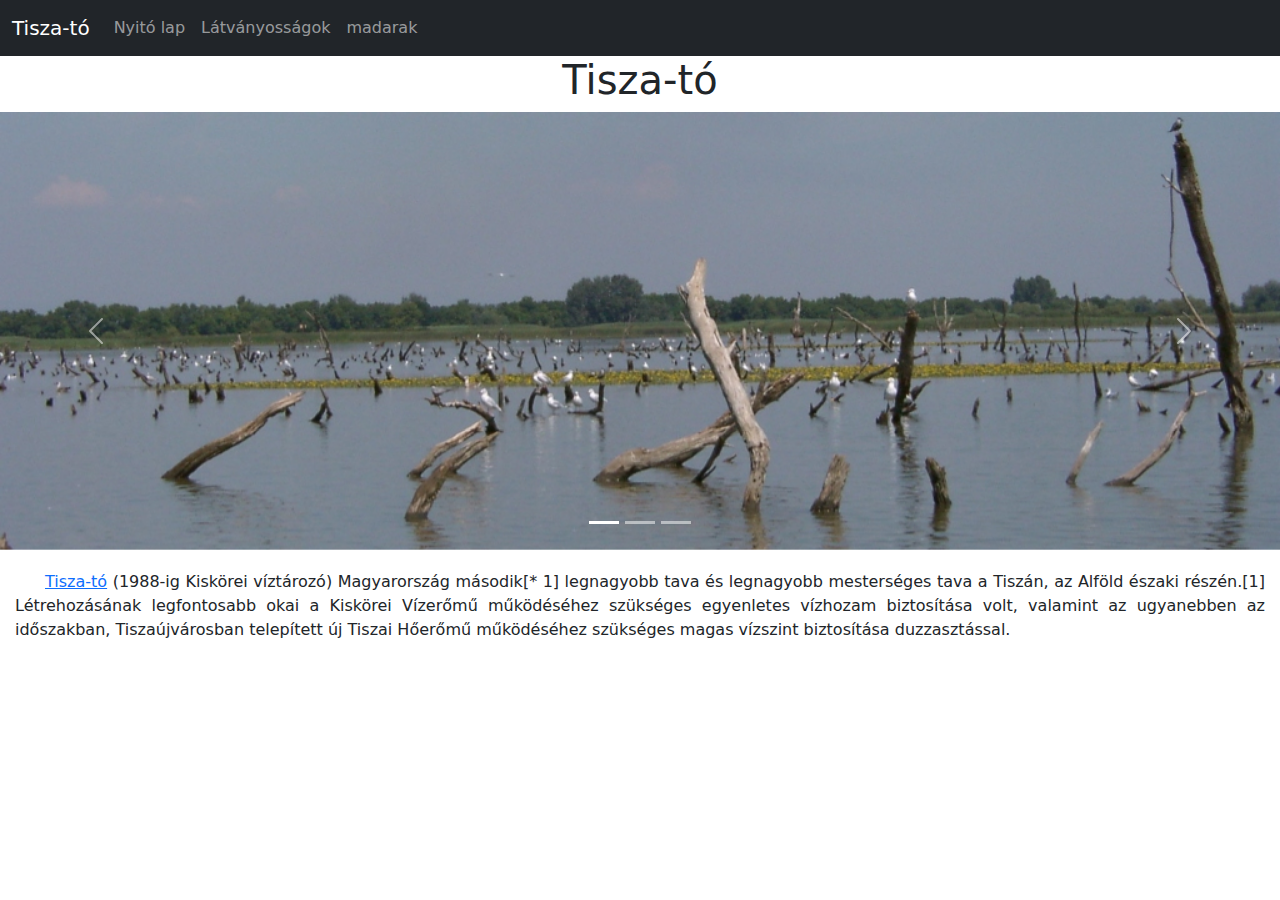
<file: index.html>
<!DOCTYPE html>
<html lang="en">
<head>
    <meta charset="UTF-8">
    <meta http-equiv="X-UA-Compatible" content="IE=edge">
    <meta name="viewport" content="width=device-width, initial-scale=1.0">
    <title>Tisza-tó</title>
<link rel="stylesheet" href="valami.css">
 <!-- Latest compiled and minified CSS -->
 <link href="https://cdn.jsdelivr.net/npm/bootstrap@5.3.2/dist/css/bootstrap.min.css" rel="stylesheet">

 <!-- Latest compiled JavaScript -->
 <script src="https://cdn.jsdelivr.net/npm/bootstrap@5.3.2/dist/js/bootstrap.bundle.min.js"></script> 

</head>
<body>
    <nav class="navbar navbar-expand-sm bg-dark navbar-dark">
        <div class="container-fluid">
          <a class="navbar-brand" href="#">Tisza-tó</a>
          <button class="navbar-toggler" type="button" data-bs-toggle="collapse" data-bs-target="#collapsibleNavbar">
            <span class="navbar-toggler-icon"></span>
          </button>
          <div class="collapse navbar-collapse" id="collapsibleNavbar">
            <ul class="navbar-nav">
              <li class="nav-item">
                <a class="nav-link" href="index.html">Nyitó lap</a>
              </li>
              <li class="nav-item">
                <a class="nav-link" href="latvanyossagok.html">Látványosságok</a>
              </li>
              <li class="nav-item">
                <a class="nav-link" href="madarak.html">madarak</a>
              </li>
            </ul>
          </div>
        </div>
      </nav> 
    <h1>Tisza-tó</h1>

<!-- Carousel -->
<div id="demo" class="carousel slide" data-bs-ride="carousel">

    <!-- Indicators/dots -->
    <div class="carousel-indicators">
      <button type="button" data-bs-target="#demo" data-bs-slide-to="0" class="active"></button>
      <button type="button" data-bs-target="#demo" data-bs-slide-to="1"></button>
      <button type="button" data-bs-target="#demo" data-bs-slide-to="2"></button>
    </div>
  
    <!-- The slideshow/carousel -->
    <div class="carousel-inner">
      <div class="carousel-item active">
        <img src="kepek/fej1.jpg" alt="Los Angeles" class="d-block w-100">
      </div>
      <div class="carousel-item">
        <img src="kepek/fej2.jpg" alt="Chicago" class="d-block w-100">
      </div>
      <div class="carousel-item">
        <img src="kepek/fej3.jpg" alt="New York" class="d-block w-100">
      </div>
    </div>
  
    <!-- Left and right controls/icons -->
    <button class="carousel-control-prev" type="button" data-bs-target="#demo" data-bs-slide="prev">
      <span class="carousel-control-prev-icon"></span>
    </button>
    <button class="carousel-control-next" type="button" data-bs-target="#demo" data-bs-slide="next">
      <span class="carousel-control-next-icon"></span>
    </button>
  </div>
  <div class="szoveg">
     <a href="https://hu.wikipedia.org/wiki/Tisza-t%C3%B3" target="_blank" id="hiv"> Tisza-tó</a> (1988-ig Kiskörei víztározó) Magyarország második[* 1] legnagyobb tava és legnagyobb mesterséges tava a Tiszán, az Alföld északi részén.[1] Létrehozásának legfontosabb okai a Kiskörei Vízerőmű működéséhez szükséges egyenletes vízhozam biztosítása volt, valamint az ugyanebben az időszakban, Tiszaújvárosban telepített új Tiszai Hőerőmű működéséhez szükséges magas vízszint biztosítása duzzasztással. 
  </div>

  
  </div>
</body>
</html>
</file>
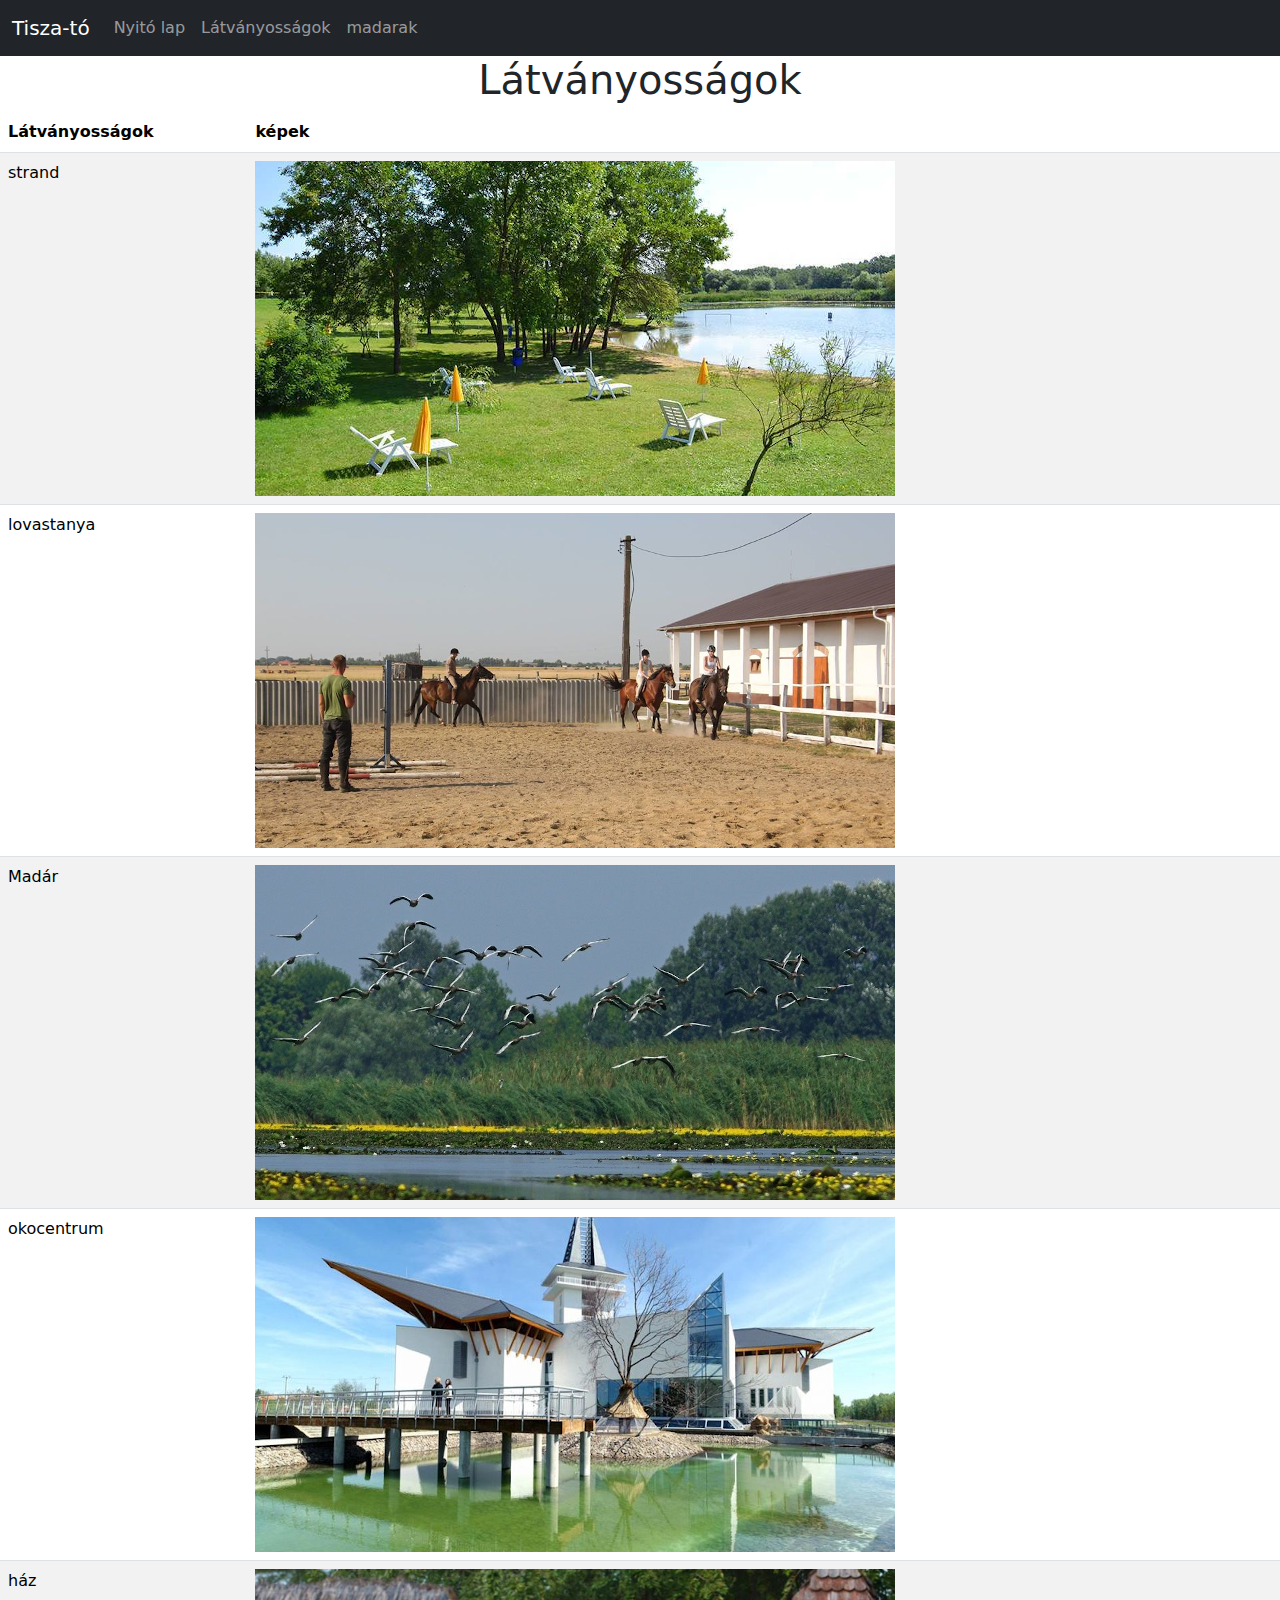
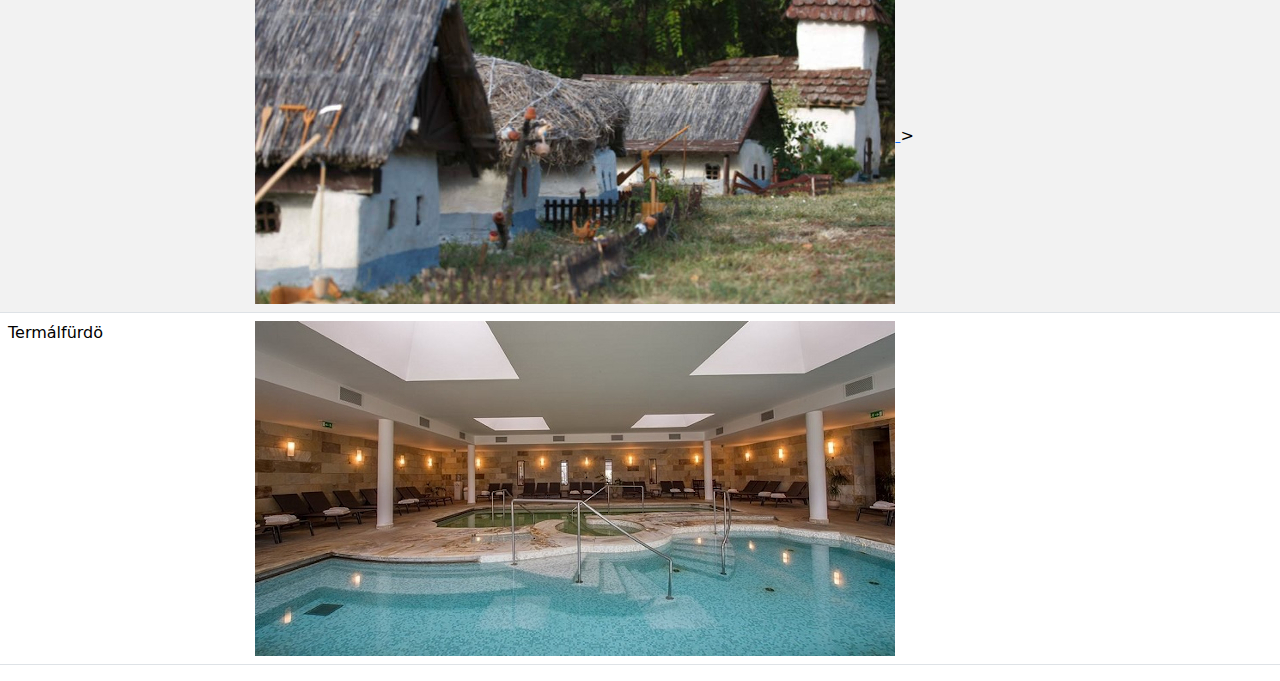
<file: latvanyossagok.html>
<!DOCTYPE html>
<html lang="en">
<head>
    <meta charset="UTF-8">
    <meta http-equiv="X-UA-Compatible" content="IE=edge">
    <meta name="viewport" content="width=device-width, initial-scale=1.0">
    <title>Tisza-tó</title>
<link rel="stylesheet" href="valami.css">
 <!-- Latest compiled and minified CSS -->
 <link href="https://cdn.jsdelivr.net/npm/bootstrap@5.3.2/dist/css/bootstrap.min.css" rel="stylesheet">

 <!-- Latest compiled JavaScript -->
 <script src="https://cdn.jsdelivr.net/npm/bootstrap@5.3.2/dist/js/bootstrap.bundle.min.js"></script> 

</head>
<body>
    <nav class="navbar navbar-expand-sm bg-dark navbar-dark">
        <div class="container-fluid">
          <a class="navbar-brand" href="#">Tisza-tó</a>
          <button class="navbar-toggler" type="button" data-bs-toggle="collapse" data-bs-target="#collapsibleNavbar">
            <span class="navbar-toggler-icon"></span>
          </button>
          <div class="collapse navbar-collapse" id="collapsibleNavbar">
            <ul class="navbar-nav">
              <li class="nav-item">
                <a class="nav-link" href="index.html">Nyitó lap</a>
              </li>
              <li class="nav-item">
                <a class="nav-link" href="latvanyossagok.html">Látványosságok</a>
              </li>
              <li class="nav-item">
                <a class="nav-link" href="madarak.html">madarak</a>
              </li>
            </ul>
          </div>
        </div>
      </nav> 
    <h1>Látványosságok</h1>
    
    <table class="table table-striped">
      <thead>
        <tr>
          <th>Látványosságok</th>
          <th>képek</th>
          
        </tr>
      </thead>
      <tbody>
        <tr>
          <td>strand</td>
          <td><a href="kepek/strand.jpg" target="_blank">
            <img src="kepek/strand.jpg" alt="Kép">
          </a>
          
        </tr>
        <tr>
          <td>lovastanya</td>
          <td> <a href="kepek/lovastanya.jpg" target="_blank">
            <img src="kepek/lovastanya.jpg" alt="Kép">
          </a>
          
        </tr>
        <tr>
          <td>Madár</td>
          <td><a href="kepek/madarrezervatum.jpg" target="_blank">
            <img src="kepek/madarrezervatum.jpg" alt="Kép">
          </a>
         <tr>
            <td>okocentrum</td>
            <td><a href="kepek/okocentrum.jpg" target="_blank">
              <img src="kepek/okocentrum.jpg" alt="Kép">
            </a>
            <tr>
              <td>ház</td>
              <td><a href="kepek/skanzen.jpg" target="_blank">
                <img src="kepek/skanzen.jpg" alt="Kép">
              </a>>
              <tr>
                <td>Termálfürdö</td>
                <td><a href="kepek/termalfurdo.jpg" target="_blank">
                  <img src="kepek/termalfurdo.jpg" alt="Kép">
                </a>

          
        </tr>
      </tbody>
    </table>


</body>
</html>
</file>
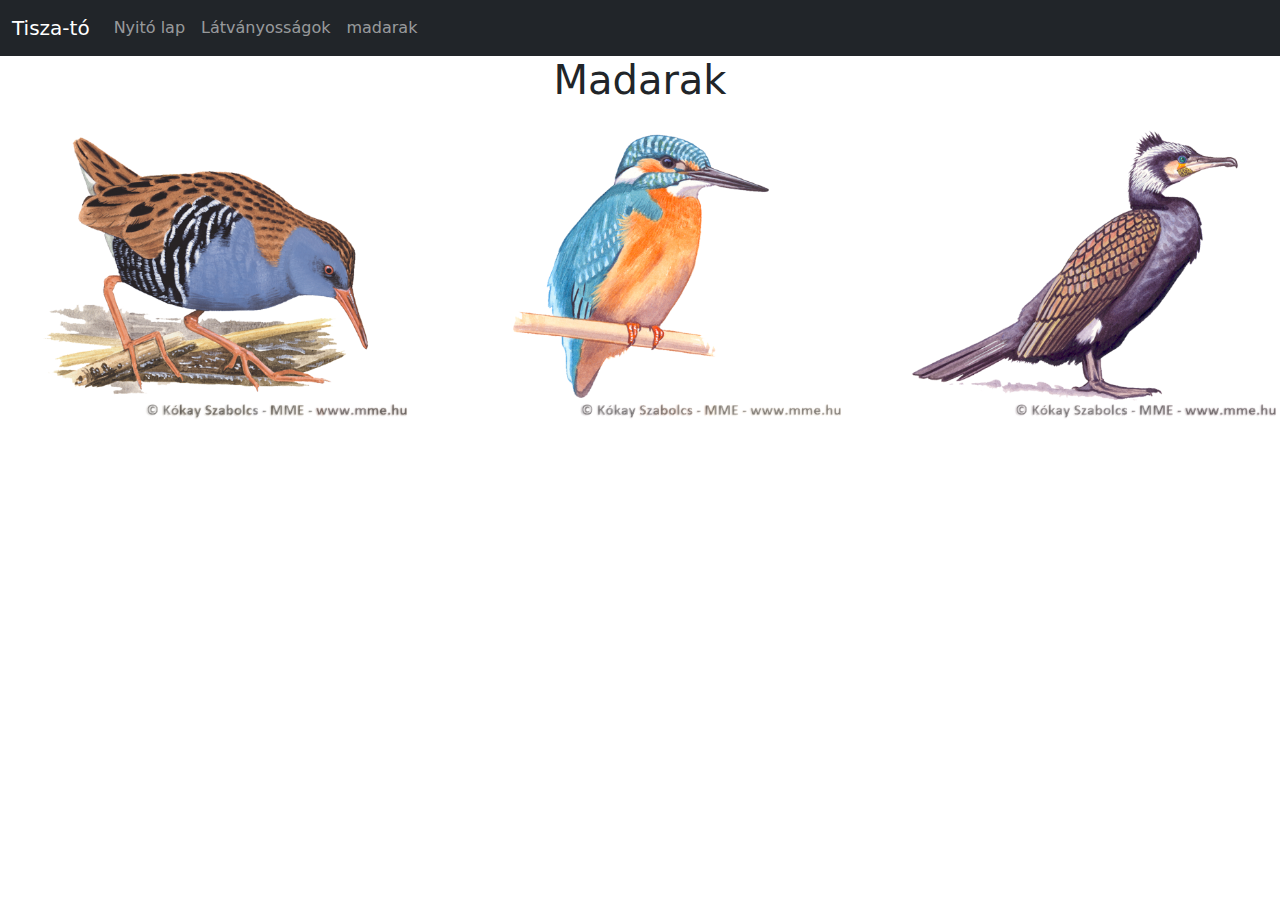
<file: madarak.html>
<!DOCTYPE html>
<html lang="en">
<head>
    <meta charset="UTF-8">
    <meta http-equiv="X-UA-Compatible" content="IE=edge">
    <meta name="viewport" content="width=device-width, initial-scale=1.0">
    <title>Tisza-tó</title>
<link rel="stylesheet" href="valami.css">
 <!-- Latest compiled and minified CSS -->
 <link href="https://cdn.jsdelivr.net/npm/bootstrap@5.3.2/dist/css/bootstrap.min.css" rel="stylesheet">

 <!-- Latest compiled JavaScript -->
 <script src="https://cdn.jsdelivr.net/npm/bootstrap@5.3.2/dist/js/bootstrap.bundle.min.js"></script> 

</head>
<body>
    <nav class="navbar navbar-expand-sm bg-dark navbar-dark">
        <div class="container-fluid">
          <a class="navbar-brand" href="#">Tisza-tó</a>
          <button class="navbar-toggler" type="button" data-bs-toggle="collapse" data-bs-target="#collapsibleNavbar">
            <span class="navbar-toggler-icon"></span>
          </button>
          <div class="collapse navbar-collapse" id="collapsibleNavbar">
            <ul class="navbar-nav">
              <li class="nav-item">
                <a class="nav-link" href="index.html">Nyitó lap</a>
              </li>
              <li class="nav-item">
                <a class="nav-link" href="latvanyossagok.html">Látványosságok</a>
              </li>
              <li class="nav-item">
                <a class="nav-link" href="madarak.html">madarak</a>
              </li>
            </ul>
          </div>
        </div>
      </nav> 
    <h1>Madarak</h1>

    <div class="row">
      <div class="col-sm-4"><img data-bs-toggle="modal" data-bs-target="#myModal1" class="img-fluid" src="kepek/guvat.png" alt=""></div>
      <div class="col-sm-4"><img data-bs-toggle="modal" data-bs-target="#myModal2" class="img-fluid" src="kepek/jegmadar.png" alt=""></div>
      <div class="col-sm-4"><img data-bs-toggle="modal" data-bs-target="#myModal3" class="img-fluid" src="kepek/karokatona.png" alt=""></div>
    </div>

    <!-- The Modal 1. kep -->
<div class="modal" id="myModal1">
  <div class="modal-dialog">
    <div class="modal-content">

      <!-- Modal Header -->
      <div class="modal-header">
        <h4 class="modal-title">Guvat</h4>
        <button type="button" class="btn-close" data-bs-dismiss="modal"></button>
      </div>

      <!-- Modal body -->
      <div class="modal-body">
        <img  class="img-fluid" src="kepek/guvat.png" alt="">
        <br>
        Költési területe Észak- és Közép-Európa, valamint Közép-Ázsia, kelet felé egészen az Amur-folyóig. Dél-Európát és Észak-Afrikát vonulás alkalmával látogatja, de már Egyiptomban a ritka téli madarak közé tartozik. Rövidtávú vonuló, de néha áttelel. Vonulása októberre és márciusra esik, mindazáltal még tél közepén is akadnak egyes példányok, sőt még egyes északi fekvésű szigeteken, például Feröeren és Izlandon is rendesen telelők, mert rossz repülő, s ezért nem is költözik el onnan.

Természetes élőhelyei a nádasok, gyékényes sűrűségek, lápok és mocsarak.
      </div>

      <!-- Modal footer -->
      <div class="modal-footer">
        <button type="button" class="btn btn-danger" data-bs-dismiss="modal">Close</button>
      </div>

    </div>
  </div>
</div>
  </div>  
  <!-- The Modal    2 -->
<div class="modal" id="myModal2">
  <div class="modal-dialog">
    <div class="modal-content">

      <!-- Modal Header -->
      <div class="modal-header">
        <h4 class="modal-title">Jégmadár</h4>
        <button type="button" class="btn-close" data-bs-dismiss="modal"></button>
      </div>

      <!-- Modal body -->
      <div class="modal-body">
        <img class="img-fluid" src="kepek/jegmadar.png" alt="">
        <br>
        Testhossza 16-17 centiméter, szárnyfesztávolsága 24-26 centiméter, testtömege 34-46 gramm. Zömök testalkatú madár, rövid farokkal és egyenes, hegyes csőrrel. Fejbúbja, tarkója, háta és farka csillogó kék. A szemétől a fülnyílásáig rozsdaszínű folt húzódik, ettől lefelé a nyakán egy kis fehér folt látható. A torkán ugyancsak fehér folt van. A hasa rozsdaszínű. Lába vörös, rövid, ujjai tövükön összenőve.
      </div>

      <!-- Modal footer -->
      <div class="modal-footer">
        <button type="button" class="btn btn-danger" data-bs-dismiss="modal">Close</button>
      </div>

    </div>
  </div>
</div>
<!-- The Modal       3-->
<div class="modal" id="myModal3">
  <div class="modal-dialog">
    <div class="modal-content">

      <!-- Modal Header -->
      <div class="modal-header">
        <h4 class="modal-title">Kárókatona</h4>
        <button type="button" class="btn-close" data-bs-dismiss="modal"></button>
      </div>

      <!-- Modal body -->
      <div class="modal-body">
        <img class="img-fluid" src="kepek/karokatona.png" alt="">
        <br>
        A kormoránok közepes és nagy méretű, erős testfelépítésű vízimadarak. Testhosszuk 45–100 centiméter, testtömegük 360–2800 gramm (a csököttszárnyú kárókatona akár 4 kilogramm is lehet). Tollazatuk színe kétféle lehet; egyszínű fekete vagy barna, a szaporodási időszakban ragyogó; vagy a háton sötét, a hason fehér. A hímek általában nagyobbak és nehezebbek a tojóknál. A fiatal madarak szürkésbarna színűek és hasuk valamivel halványabb. A kormoránok nyaka hosszú, farkuk hosszú, ék alakú. Csőrük hosszú, viszonylag magas és éles. Lábuk rövid, úszóhártyás, ezért a szárazföldön esetlenül mozognak. Szárnyaik rövidek, enyhén lekerekítettek. Repülési sebességük akár a 80 km/h-t is elérheti. A repülő fajok szárnyfesztávolsága 80–160 centiméter.
      </div>

      <!-- Modal footer -->
      <div class="modal-footer">
        <button type="button" class="btn btn-danger" data-bs-dismiss="modal">Close</button>
      </div>

    </div>
  </div>
</div>
</body>
</html>
</file>
<file: valami.css>
h1{
    text-align: center;
}
.szoveg{
margin-left: 15px;
margin-right: 15px;
margin-top: 20px;
text-indent: 30px;
text-align: justify;
}
#hiv:hover{
background-color:rgb(144, 169, 240);    
}

.image-container img {
    width: 100px;
  }
</file>
